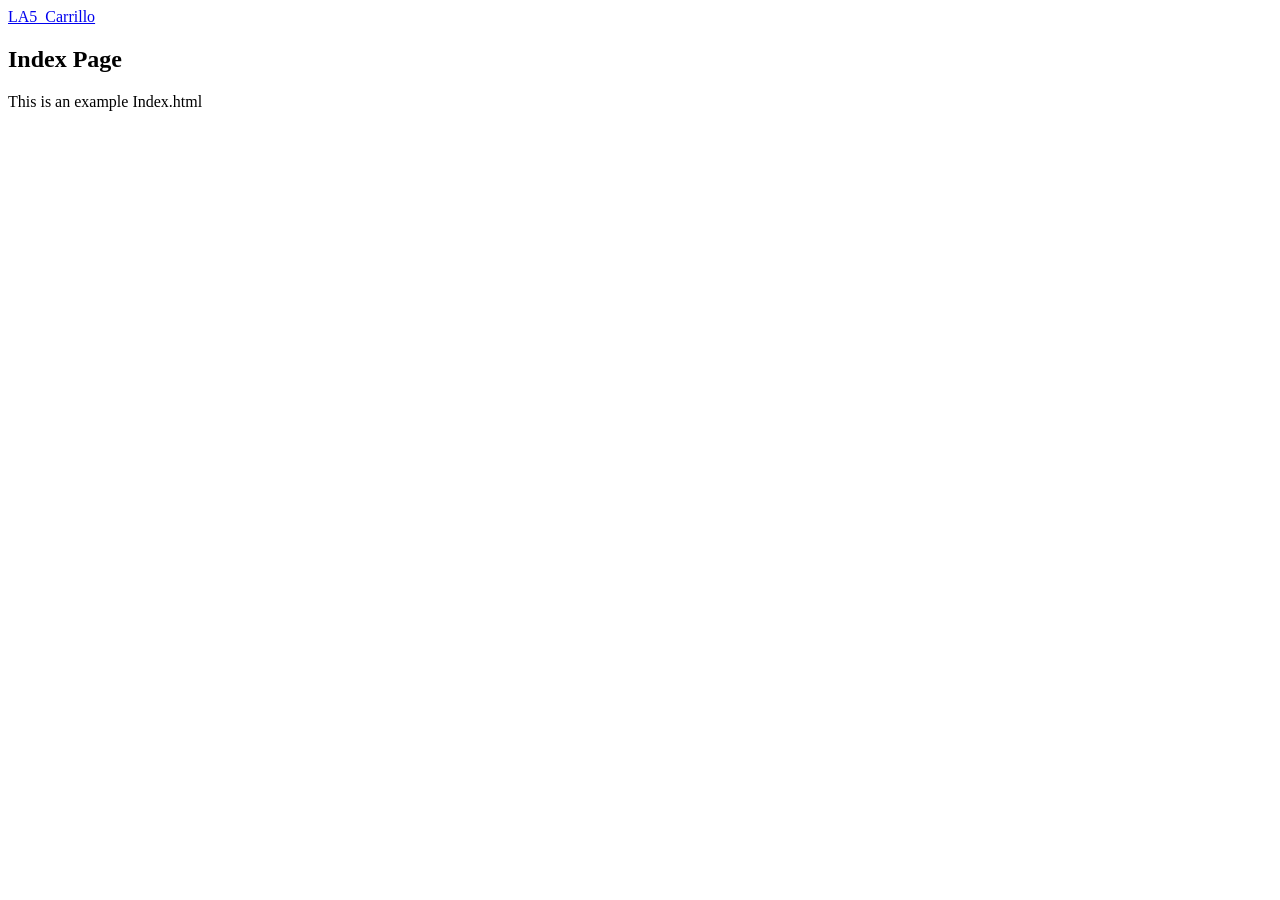
<file: index.html>
<!DOCTYPE html>
<html>
    <head>
        <title>Home Page</title>
    </head>
    <body>
        <header>
            <nav>
                <a href="LA5_Carrillo.html">LA5_Carrillo</a>
            </nav>
        </header>
        <section>
            <h2>Index Page</h2>
            <p>This is an example Index.html</p>
        </section>
    </body>
</html>
</file>
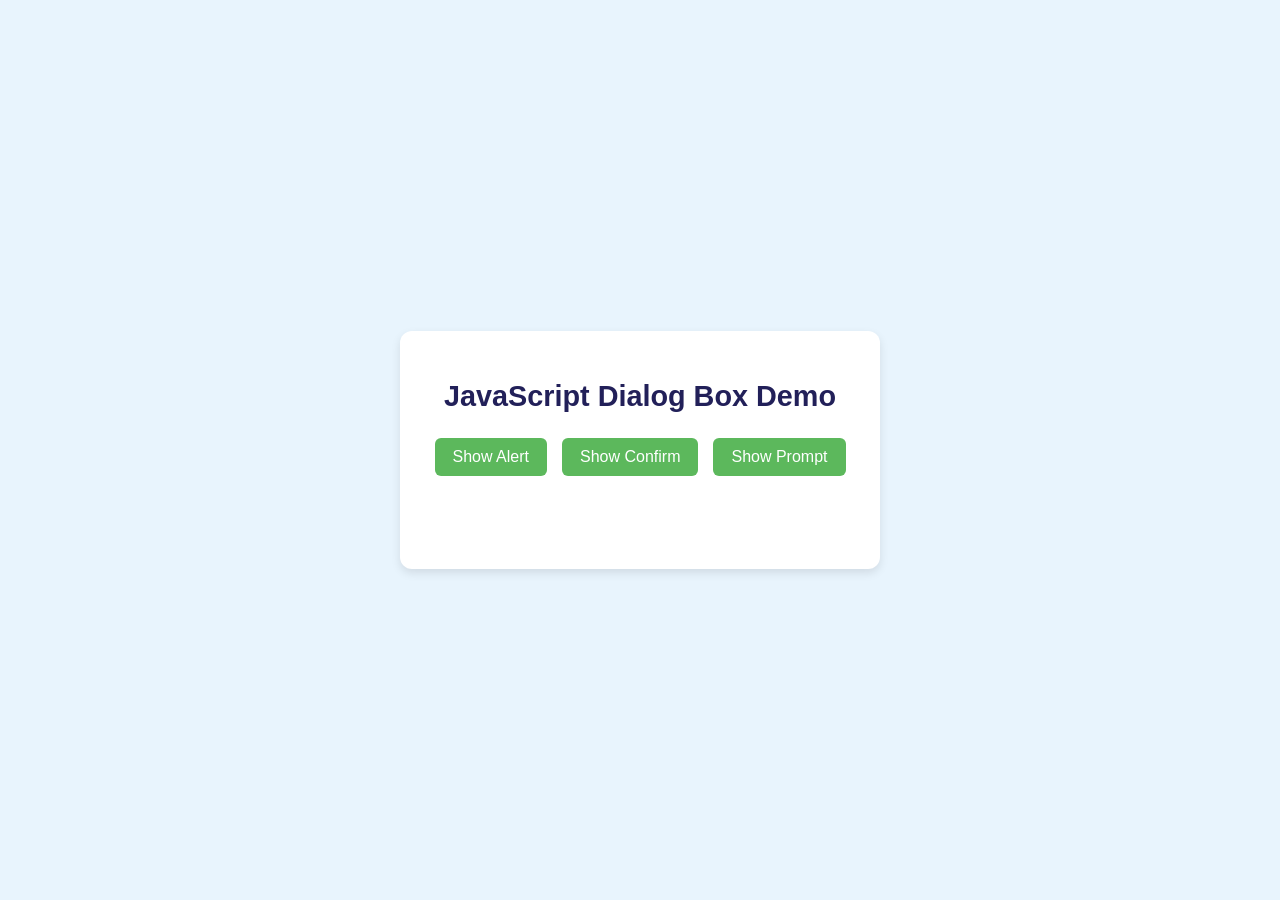
<file: LA5_Carrillo.html>
<!DOCTYPE html>
<html lang="en">
<head>
    <meta charset="UTF-8">
    <title>JavaScript Dialog Boxes</title>
    <link rel="stylesheet" href="style.css">
</head>
<body>

    <div class="container">
        <h1>JavaScript Dialog Box Demo</h1>
        
        <div class="button-group">
            <button id="alertBtn">Show Alert</button>
            <button id="confirmBtn">Show Confirm</button>
            <button id="promptBtn">Show Prompt</button>
        </div>

        <div id="displayMessage"></div>
    </div>
    
    <script src="javaScriptDialogBoxes.js"></script>
</body>
</html>
</file>
<file: style.css>
/* Root Variables */
:root {
    --dark-blue: #222059;
    --white: #FFFFFF;
    --green: #5cb85c;
    --bg-blue: #e8f4fd;
}

/* Global Styles */
body {
    background-color: var(--bg-blue);
    font-family: Arial, sans-serif;
    display: flex;
    justify-content: center;
    align-items: center;
    height: 100vh;
    margin: 0;
}

/* Layout Container */
.container {
    background-color: var(--white);
    padding: 30px 40px;       
    border-radius: 12px;
    box-shadow: 0 4px 10px rgba(0,0,0,0.1);
    text-align: center;
    width: 400px;            
}

/* Header Styling */
h1 {
    font-size: 1.8rem;        
    margin-bottom: 25px;
    color: var(--dark-blue);
}

/* Navigation/Button Group */
.button-group {
    display: flex;
    gap: 15px;
    justify-content: center;
    margin-bottom: 30px;
    flex-wrap: nowrap;
}

/* Button Styling */
button {
    background-color: var(--green);
    color: white;
    border: none;
    padding: 10px 18px;      
    font-size: 1rem;
    border-radius: 6px;
    cursor: pointer;
    white-space: nowrap;
}

/* Dynamic Message Output Area */
#displayMessage {
    margin-top: 25px;
    font-size: 1.4rem;       
    font-weight: bold;
    color: var(--dark-blue);
    min-height: 1.5em;
}
</file>
